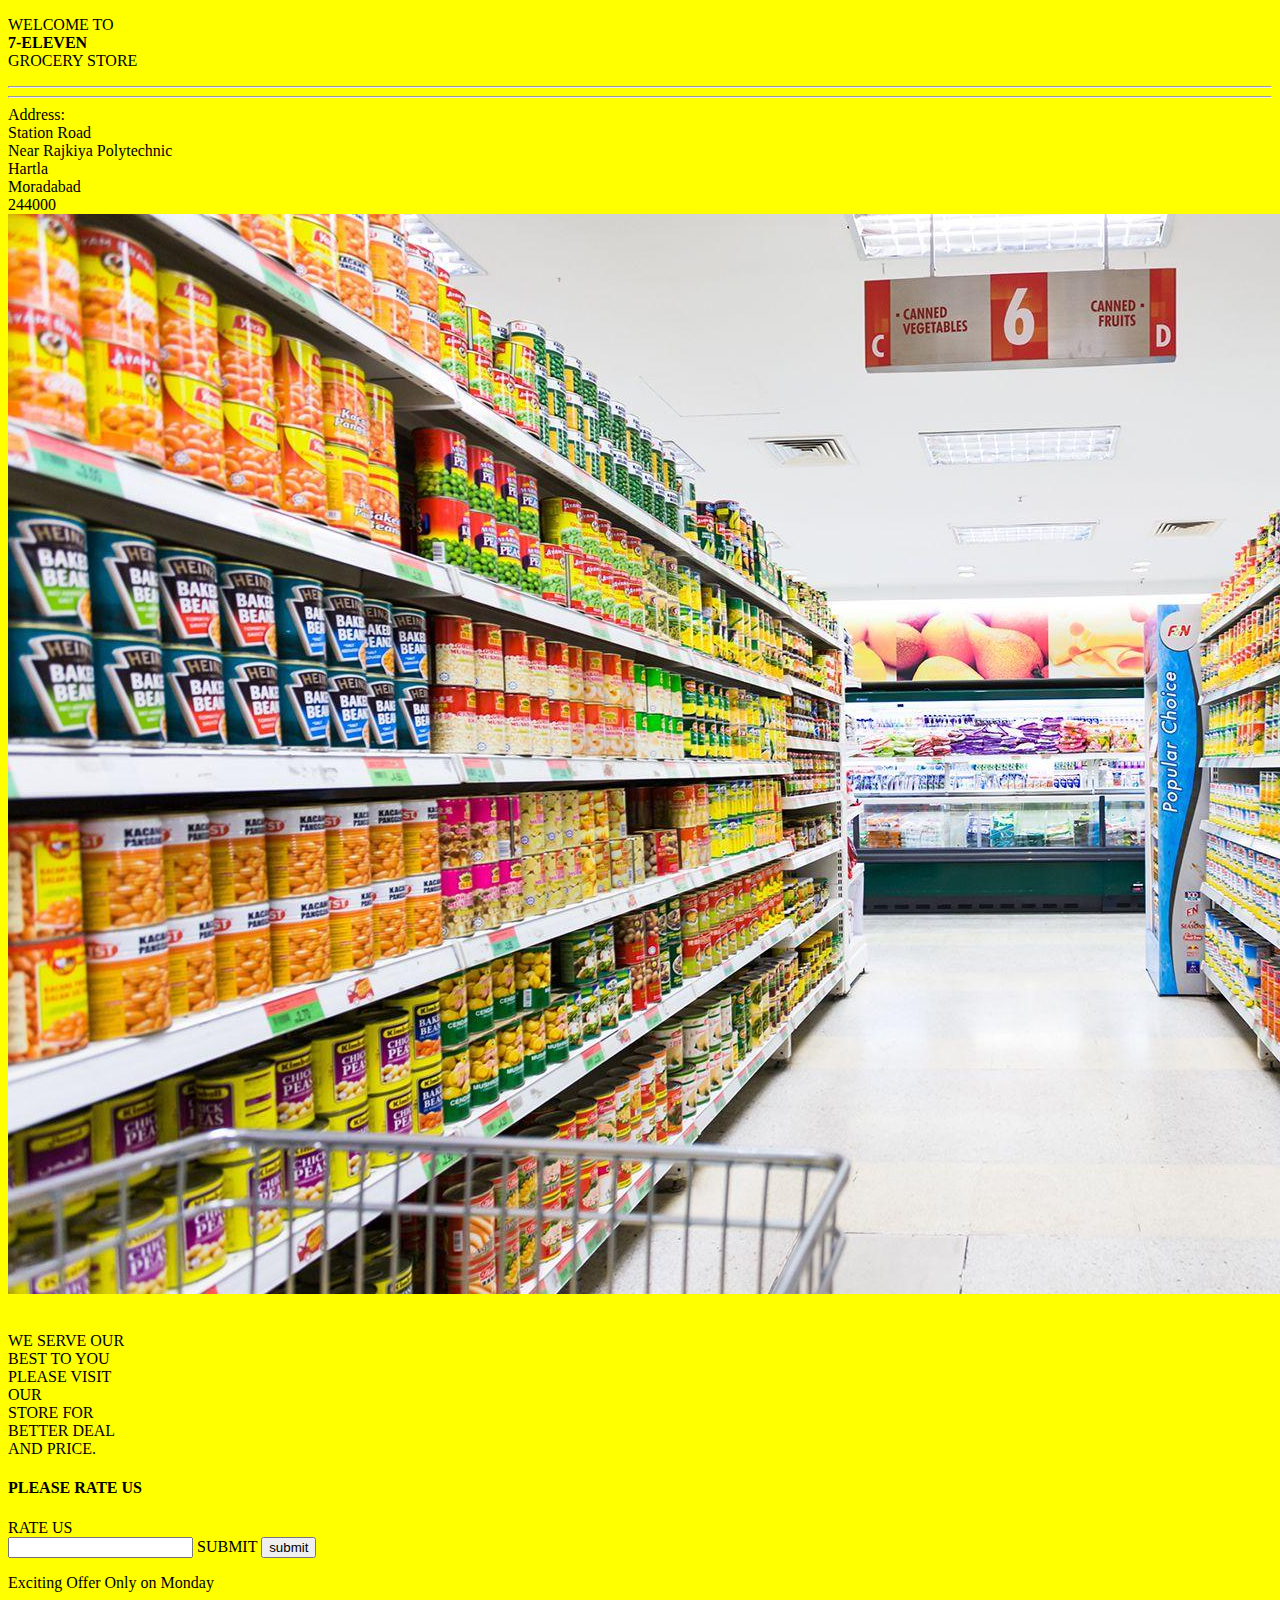
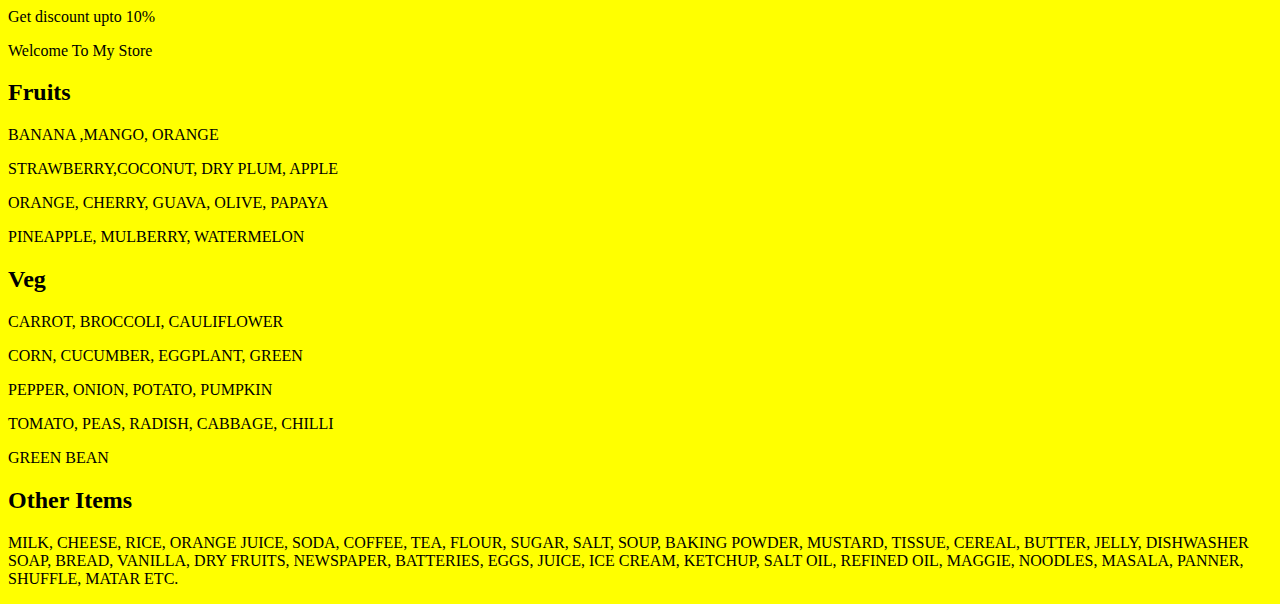
<file: index.html>
<!DOCTYPE html>
<html lang="en">

<head>
    <meta charset="UTF-8">
    <meta name="viewport" content="width=device-width, initial-scale=1.0">
    <title>Assignment3</title>
    <link rel="stylesheet" href="style.css">
</head>

<body>
    <div class="box1">
        <p>WELCOME TO <br><b>7-ELEVEN</b> <br>GROCERY STORE</p>
    </div>
    <hr>
    <hr>
    <div class="second">
        <div class="add">Address: <br>Station Road<br>Near Rajkiya Polytechnic<br>Hartla <br>Moradabad<br>244000</div>
        <div class="photo"><img src="./General store.jpg" alt=""></div> <br>
        <div class="box2">
            <p>WE SERVE OUR <br>
                BEST TO YOU <br>
                PLEASE VISIT <br>
                OUR <br>
                STORE FOR <br>
                BETTER DEAL <br>
                AND PRICE.</p>
        </div>
        <div class="form">
            <form action="Rating">
                <h4>PLEASE RATE US </h4>
                <label for="">RATE US </label> <br>
                <input type="text">
                <label for="submit">SUBMIT</label>
                <input type="submit" value="submit">
            </form>
        </div>
        <div class="static">
            <p class="1">Exciting Offer Only on Monday</p>
            <p class="2">Get discount upto 10%</p>
        </div>
    </div>



    <div class="grid">
        <div class="MyStore">
            <p>Welcome To My Store</p>
        </div>
        <div class="gridstart">
            <div class="Fruits">
                <h2>Fruits</h2>
                <p>BANANA ,MANGO, ORANGE</p>
                <p>STRAWBERRY,COCONUT, DRY PLUM, APPLE</p>
                <p>ORANGE, CHERRY, GUAVA, OLIVE, PAPAYA</p>
                <p>PINEAPPLE, MULBERRY, WATERMELON</p>
            </div>
            <div class="veg">
                <h2>Veg</h2>
                <p>CARROT, BROCCOLI, CAULIFLOWER</p>
                <p>CORN, CUCUMBER, EGGPLANT, GREEN</p>
                <p>PEPPER, ONION, POTATO, PUMPKIN</p>
                <p>TOMATO, PEAS, RADISH, CABBAGE, CHILLI</p>
                <p>GREEN BEAN</p>
            </div>
            <div class="other">
                <h2>Other Items</h2>
                <p class="Items">MILK, CHEESE, RICE, ORANGE JUICE, SODA, COFFEE, TEA, FLOUR, SUGAR, SALT, SOUP, BAKING
                    POWDER, MUSTARD, TISSUE, CEREAL, BUTTER, JELLY, DISHWASHER SOAP, BREAD, VANILLA, DRY FRUITS,
                    NEWSPAPER, BATTERIES, EGGS, JUICE, ICE CREAM, KETCHUP, SALT OIL, REFINED OIL, MAGGIE, NOODLES,
                    MASALA, PANNER, SHUFFLE, MATAR ETC.</p>
            </div>
        </div>
    </div>
    </div>
</body>

</html>
</file>
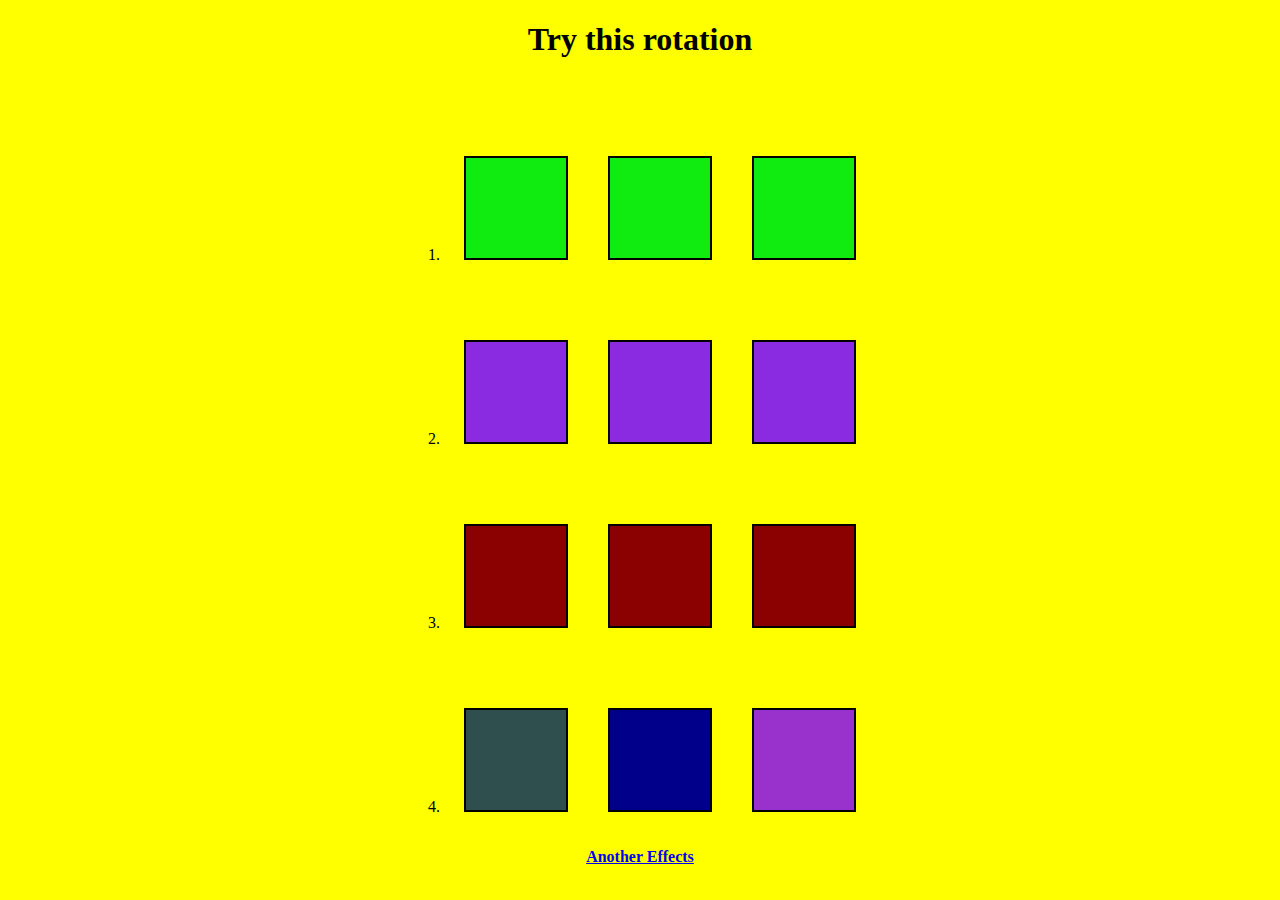
<file: assignment-5/index.html>
<!DOCTYPE html>
<html lang="en">

<head>
    <meta charset="UTF-8">
    <meta name="viewport" content="width=device-width, initial-scale=1.0">
    <title>CSS Asssignment_5</title>
    <link rel="stylesheet" href="style.css">
</head>

<body>
    <h1>Try this rotation</h1>
    <div class="container">
        <ol>
            <li>
                <div class="card" id="A1">
                    <div class="card1" id="a1"></div>
                    <div class="card1" id="a1"></div>
                    <div class="card1" id="a1"></div>
                </div>
            </li>
            <li>
                <div class="card">
                    <div class="card1" id="b1"></div>
                    <div class="card1" id="b1"></div>
                    <div class="card1" id="b1"></div>
                </div>
            </li>
            <li>
                <div class="card">
                    <div class="card1" id="c1"></div>
                    <div class="card1" id="c1"></div>
                    <div class="card1" id="c1"></div>
                </div>
            </li>
            <li>
                <div class="card">
                    <div class="card1" id="d1"></div>
                    <div class="card1" id="d2"></div>
                    <div class="card1" id="d3"></div>
                </div>
            </li>
        </ol>
    </div>
    <a href="index1.html">Another Effects</a>

</body>

</html>
</file>
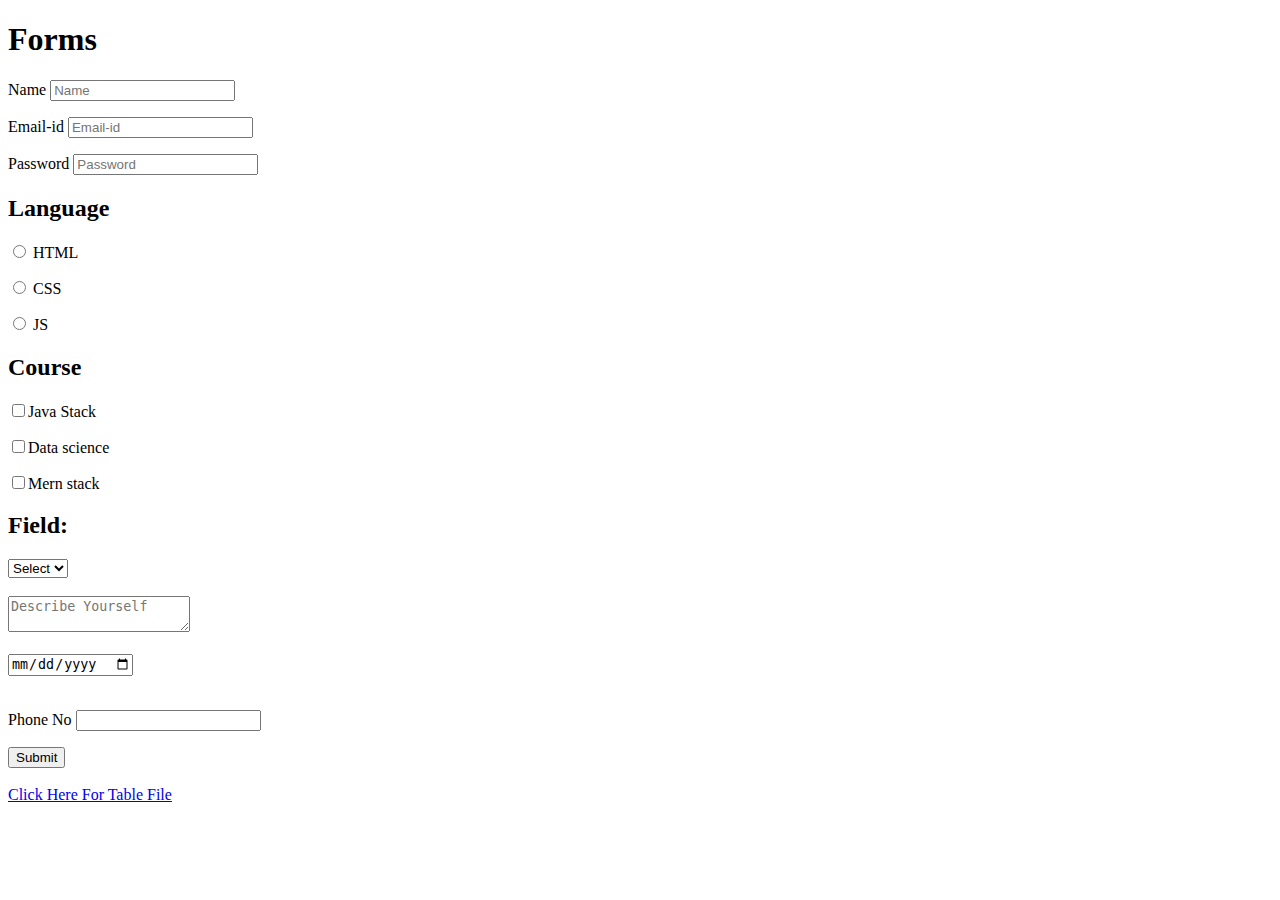
<file: form student/index.html>
<!DOCTYPE html>
<html lang="en">
<head>
    <meta charset="UTF-8">
    <meta name="viewport" content="width=device-width, initial-scale=1.0">
    <title>Document</title>
</head>
<body>
        <div>
            <h1>Forms</h1>
            <p>Name <input type="text" placeholder="Name"></p>
            <p>Email-id <input type="text" placeholder="Email-id"></p>
            <p>Password <input type="text" placeholder="Password"></p>
        </div>
        <div>
            <h2>Language</h2>
            <p><input type="radio" name="" id="">
                HTML</p>
            <P><input type="radio" name="" id="">
                CSS</P>
            <P><input type="radio" name="" id="">
                JS</P>
        </div>
        <div>
            <h2>Course</h2>
            <p> <input type="checkbox" value="">Java Stack</p>
            <p><input type="checkbox" value="">Data science</p>
            <p> <input type="checkbox" value="" >Mern stack</p>
        </div>

            <h2>Field:</h2>
          <select><br/>
            <option value="">Select</option>
            <option value="">HTML</option>
            <option value="">CSS</option>
            <option value="">JS</option>
        </select>
        <br/>
        <br/>
        <textarea placeholder="Describe Yourself"></textarea></div><br/>
        <br/>
    <input type="date" name="" id=""><br/><br/>
    <p>Phone No <input type="number" name="" id=""><br/></p>
    <input type="button" value="Submit"><br/>
    <br/>
    <a href="table.html">Click Here For Table File</a>
    </div>
    </form>
    
    </body>
    </html>
</file>
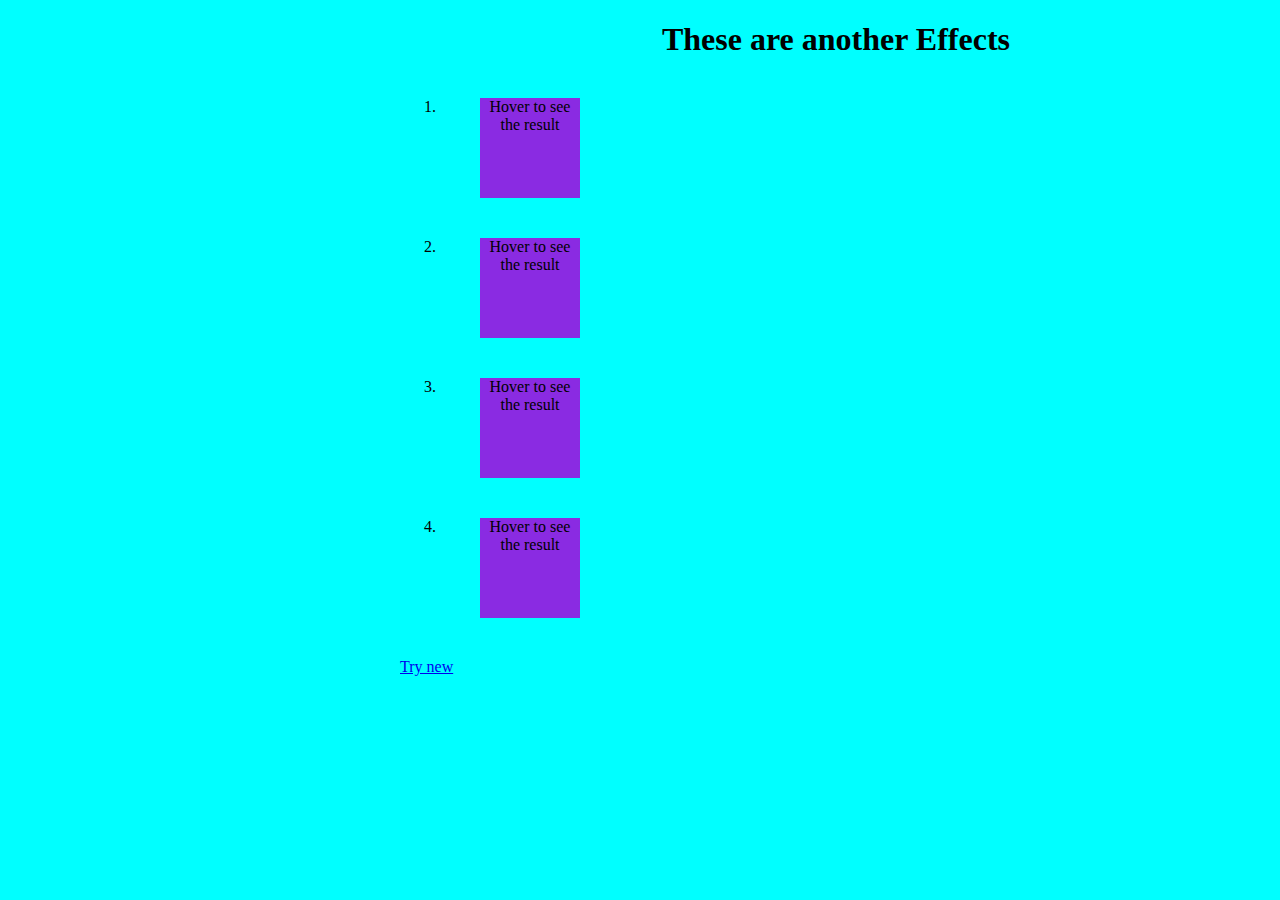
<file: index1.html>
<!DOCTYPE html>
<html lang="en">

<head>
    <meta charset="UTF-8">
    <meta name="viewport" content="width=device-width, initial-scale=1.0">
    <title>CSS Assignment 5</title>
    <link rel="stylesheet" href="style1.css">
</head>

<body>

    <h1 style="text-align: center;">These are another Effects</h1>
    <div class="main">
        <ol>
            <li>
                <div class="card" id="card1">Hover to see the result</div>
            </li>
            <li>
                <div class="card" id="card2">Hover to see the result</div>
            </li>
            <li>
                <div class="card" id="card3">Hover to see the result</div>
            </li>
            <li>
                <div class="card" id="card4">Hover to see the result</div>
            </li>
        </ol>
    </div>
    <a href="index2.html">Try new </a>
</body>

</html>
</file>
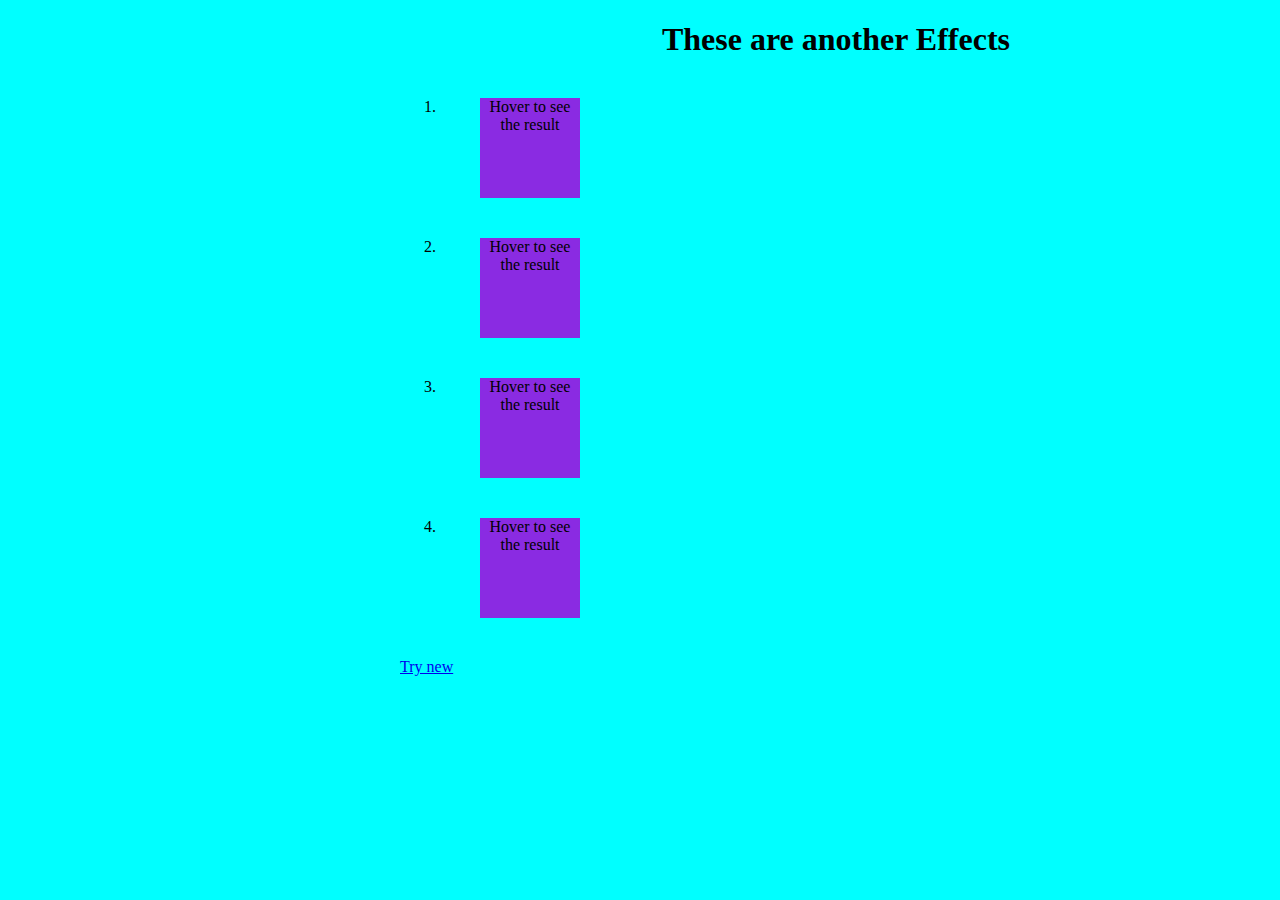
<file: assignment-5/index1.html>
<!DOCTYPE html>
<html lang="en">

<head>
    <meta charset="UTF-8">
    <meta name="viewport" content="width=device-width, initial-scale=1.0">
    <title>Css Assignment 5</title>
    <link rel="stylesheet" href="style1.css">
</head>

<body>

    <h1 style="text-align: center;">These are another Effects</h1>
    <div class="main">
        <ol>
            <li>
                <div class="card" id="card1">Hover to see the result</div>
            </li>
            <li>
                <div class="card" id="card2">Hover to see the result</div>
            </li>
            <li>
                <div class="card" id="card3">Hover to see the result</div>
            </li>
            <li>
                <div class="card" id="card4">Hover to see the result</div>
            </li>
        </ol>
    </div>
    <a href="index2.html">Try new </a>
</body>

</html>
</file>
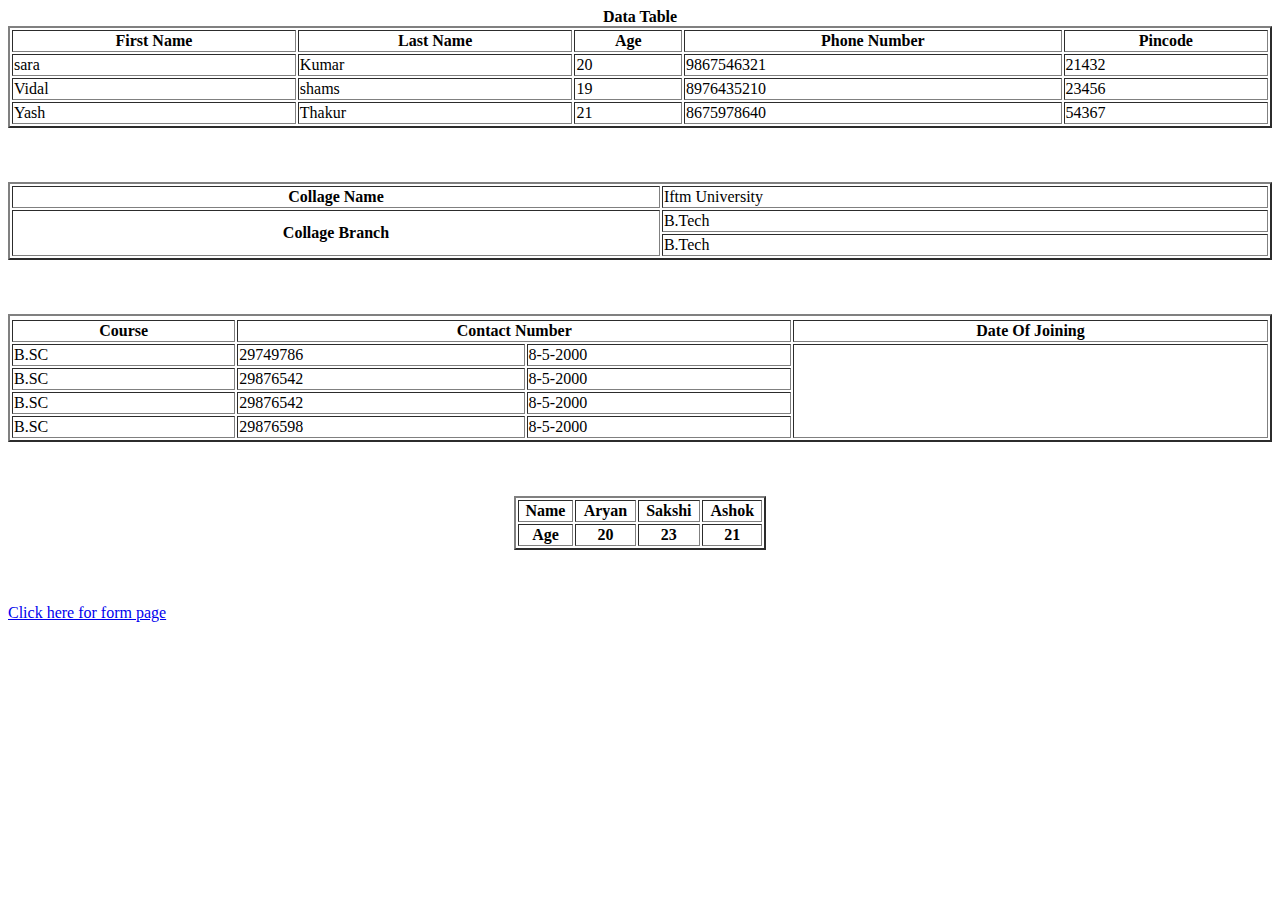
<file: form student/table.html>
<!DOCTYPE html>
<html lang="en">
<head>
    <meta charset="UTF-8">
    <meta name="viewport" content="width=device-width, initial-scale=1.0">
    <title>Document</title>
</head>
<body>
    <table border="2" width="100%">
        <caption>
            <b>Data Table</b>
        </caption>
        <thead>
            <tr>
                <th>First Name</th>
                <th>Last Name</th>
                <th>Age</th>
                <th>Phone Number</th>
                <th>Pincode</th>
            </tr>
        </thead>
        <tbody>
            <tr>
                <td>sara</td>
                <td>Kumar</td>
                <td>20</td>
                <td>9867546321</td>
                <td>21432</td>
            </tr>
            <tr>
                <td>Vidal</td>
                <td>shams</td>
                <td>19</td>
                <td>8976435210</td>
                <td>23456</td>
            </tr>
            <tr>
                <td>Yash</td>
                <td>Thakur</td>
                <td>21</td>
                <td>8675978640</td>
                <td>54367</td>
            </tr>
        </tbody>
    </table>
    <br>
    <br>
    <br>
    <table border="2" width="100%">
        <tbody>
            <tr>
                <th>Collage Name</th>
                <td>Iftm University</td>
            </tr>
            <tr>
                <th rowspan="2">Collage Branch</th>
                <td>B.Tech</td>
            </tr>
            <tr>
                <td>B.Tech</td>
            </tr>
        </tbody>
    </table>
    <br>
    <br>
    <br>
    <table width="100%" border="2">
        <tr>
        <tbody>
            <th>Course</th>
            <th colspan="2"> Contact Number</th>
            <th>Date Of Joining</th>
        </tr>
        <tr>
           <td>B.SC</td>
           <td>29749786</td>
           <td>8-5-2000</td>
           <td rowspan="4"></td>
        </tr>
        <tr>
            <td>B.SC</td>
            <td>29876542</td>
            <td>8-5-2000</td>
        </tr>
        <tr>
            <td>B.SC</td>
            <td>29876542</td>
            <td>8-5-2000</td>
        </tr>
        <tr>
            <td>B.SC</td>
            <td>29876598</td>
            <td>8-5-2000</td>
        </tr>
        </tbody>
    </table>
    <br>
    <br>
    <br>
    <table width="20%" align="center" border="2px">
        <tbody>
            <tr>
                <th>Name</th>
                <th>Aryan</th>
                <th>Sakshi</th>
                <th>Ashok</th>
            </tr>
            <tr>
                <th>Age</th>
                <th>20</th>
                <th>23</th>
                <th>21</th>
            </tr>
        </tbody>
    </table>
    <br>
    <br>
    <br>
    <a href="index.html">Click here for form page</a>
</body>
</html>
</file>
<file: style.css>
body {
    background-color: yellow;
}

h1 {
    text-align: center;
}

.container {
    display: flex;
    justify-content: center;
}

.card {
    display: flex;
    margin-top: 40px;
}

.card1 {
    width: 100px;
    height: 100px;
    /* background-color: red; */
    border: 2px solid black;
    margin: 20px;
}

#a1 {
    animation-name: skew1;
    animation-duration: 4s;
    animation-iteration-count: infinite;
    background-color: rgb(16, 235, 16);
}

@keyframes skew1 {
    0% {
        transform: skewX(30deg);
    }

    50% {
        transform: skewX(-30deg);
    }

    100% {
        transform: skewX(30deg);
    }
}

#b1 {
    animation-name: skew2;
    animation-duration: 4s;
    animation-iteration-count: infinite;
    background-color: blueviolet;
}

@keyframes skew2 {
    0% {
        transform: skewY(30deg);
    }

    50% {
        transform: skewY(-30deg);
    }

    100% {
        transform: skewY(30deg);
    }
}


#c1 {
    animation-name: rotate;
    animation-duration: 4s;
    animation-iteration-count: infinite;
    background-color: darkred;
}

@keyframes rotate {
    0% {
        transform: rotate(0deg);
    }

    100% {
        transform: rotate(360deg);
    }
}

#d1 {
    animation-name: scaleY;
    animation-duration: 4s;
    animation-iteration-count: infinite;
    background-color: darkslategrey;
}

@keyframes scaleY {
    0% {
        transform: scaleY(1.0);
    }

    50% {
        transform: scaleY(0.3);
    }

    100% {
        transform: scaleY(1.0);
    }
}

#d2 {
    animation-name: scaleX;
    animation-duration: 4s;
    animation-iteration-count: infinite;
    background-color: darkblue;
}

@keyframes scaleX {
    0% {
        transform: scaleX(1.0);
    }

    50% {
        transform: scaleX(0.3);
    }

    100% {
        transform: scaleX(1.0);
    }
}

#d3 {
    animation-name: scale;
    animation-duration: 4s;
    animation-iteration-count: infinite;
    background-color: darkorchid;
}

@keyframes scale {
    0% {
        transform: scale(1.0);
    }

    50% {
        transform: scale(0.5);
    }

    100% {
        transform: scale(1.0);
    }
}

a {

    display: flex;
    justify-content: center;
    font-weight: bold;
}
</file>
<file: assignment-5/style.css>
body {
    background-color: yellow;
}

h1 {
    text-align: center;
}

.container {
    display: flex;
    justify-content: center;
}

.card {
    display: flex;
    margin-top: 40px;
}

.card1 {
    width: 100px;
    height: 100px;
    /* background-color: red; */
    border: 2px solid black;
    margin: 20px;
}

#a1 {
    animation-name: skew1;
    animation-duration: 4s;
    animation-iteration-count: infinite;
    background-color: rgb(16, 235, 16);
}

@keyframes skew1 {
    0% {
        transform: skewX(30deg);
    }

    50% {
        transform: skewX(-30deg);
    }

    100% {
        transform: skewX(30deg);
    }
}

#b1 {
    animation-name: skew2;
    animation-duration: 4s;
    animation-iteration-count: infinite;
    background-color: blueviolet;
}

@keyframes skew2 {
    0% {
        transform: skewY(30deg);
    }

    50% {
        transform: skewY(-30deg);
    }

    100% {
        transform: skewY(30deg);
    }
}


#c1 {
    animation-name: rotate;
    animation-duration: 4s;
    animation-iteration-count: infinite;
    background-color: darkred;
}

@keyframes rotate {
    0% {
        transform: rotate(0deg);
    }

    100% {
        transform: rotate(360deg);
    }
}

#d1 {
    animation-name: scaleY;
    animation-duration: 4s;
    animation-iteration-count: infinite;
    background-color: darkslategrey;
}

@keyframes scaleY {
    0% {
        transform: scaleY(1.0);
    }

    50% {
        transform: scaleY(0.3);
    }

    100% {
        transform: scaleY(1.0);
    }
}

#d2 {
    animation-name: scaleX;
    animation-duration: 4s;
    animation-iteration-count: infinite;
    background-color: darkblue;
}

@keyframes scaleX {
    0% {
        transform: scaleX(1.0);
    }

    50% {
        transform: scaleX(0.3);
    }

    100% {
        transform: scaleX(1.0);
    }
}

#d3 {
    animation-name: scale;
    animation-duration: 4s;
    animation-iteration-count: infinite;
    background-color: darkorchid;
}

@keyframes scale {
    0% {
        transform: scale(1.0);
    }

    50% {
        transform: scale(0.5);
    }

    100% {
        transform: scale(1.0);
    }
}

a {

    display: flex;
    justify-content: center;
    font-weight: bold;
}
</file>
<file: style1.css>
body {
    background-color: aqua;
    margin-left: 400px;
}

.card {
    width: 100px;
    height: 100px;
    background-color: blueviolet;
    margin: 40px;
    transition-duration: 4s;
    text-align: center;
}

#card1:hover {
    background-color: lightcoral;
    transition: linear;
    width: 250px;
    transition: 3s;
}

#card2:hover {
    background-color: lightgreen;
    transition: linear;
    width: 250px;
    height: 200px;
    transition: 3s;
}

#card3:hover {
    background-color: darkorange;
    transition: linear;
    width: 250px;
    height: 200px;
    transition: width 10s, height 5s;
}

#card4:hover {
    background-color: darkslategrey;
    width: 250px;
    height: 250px;
    padding: 20px;
    border-radius: 50%;
    transition: 3s;
}
</file>
<file: assignment-5/style1.css>
body {
    background-color: aqua;
    margin-left: 400px;
}

.card {
    width: 100px;
    height: 100px;
    background-color: blueviolet;
    margin: 40px;
    transition-duration: 4s;
    text-align: center;
}

#card1:hover {
    background-color: lightcoral;
    transition: linear;
    width: 250px;
    transition: 3s;
}

#card2:hover {
    background-color: lightgreen;
    transition: linear;
    width: 250px;
    height: 200px;
    transition: 3s;
}

#card3:hover {
    background-color: darkorange;
    transition: linear;
    width: 250px;
    height: 200px;
    transition: width 10s, height 5s;
}

#card4:hover {
    background-color: darkslategrey;
    width: 250px;
    height: 250px;
    padding: 20px;
    border-radius: 50%;
    transition: 3s;
}
</file>
